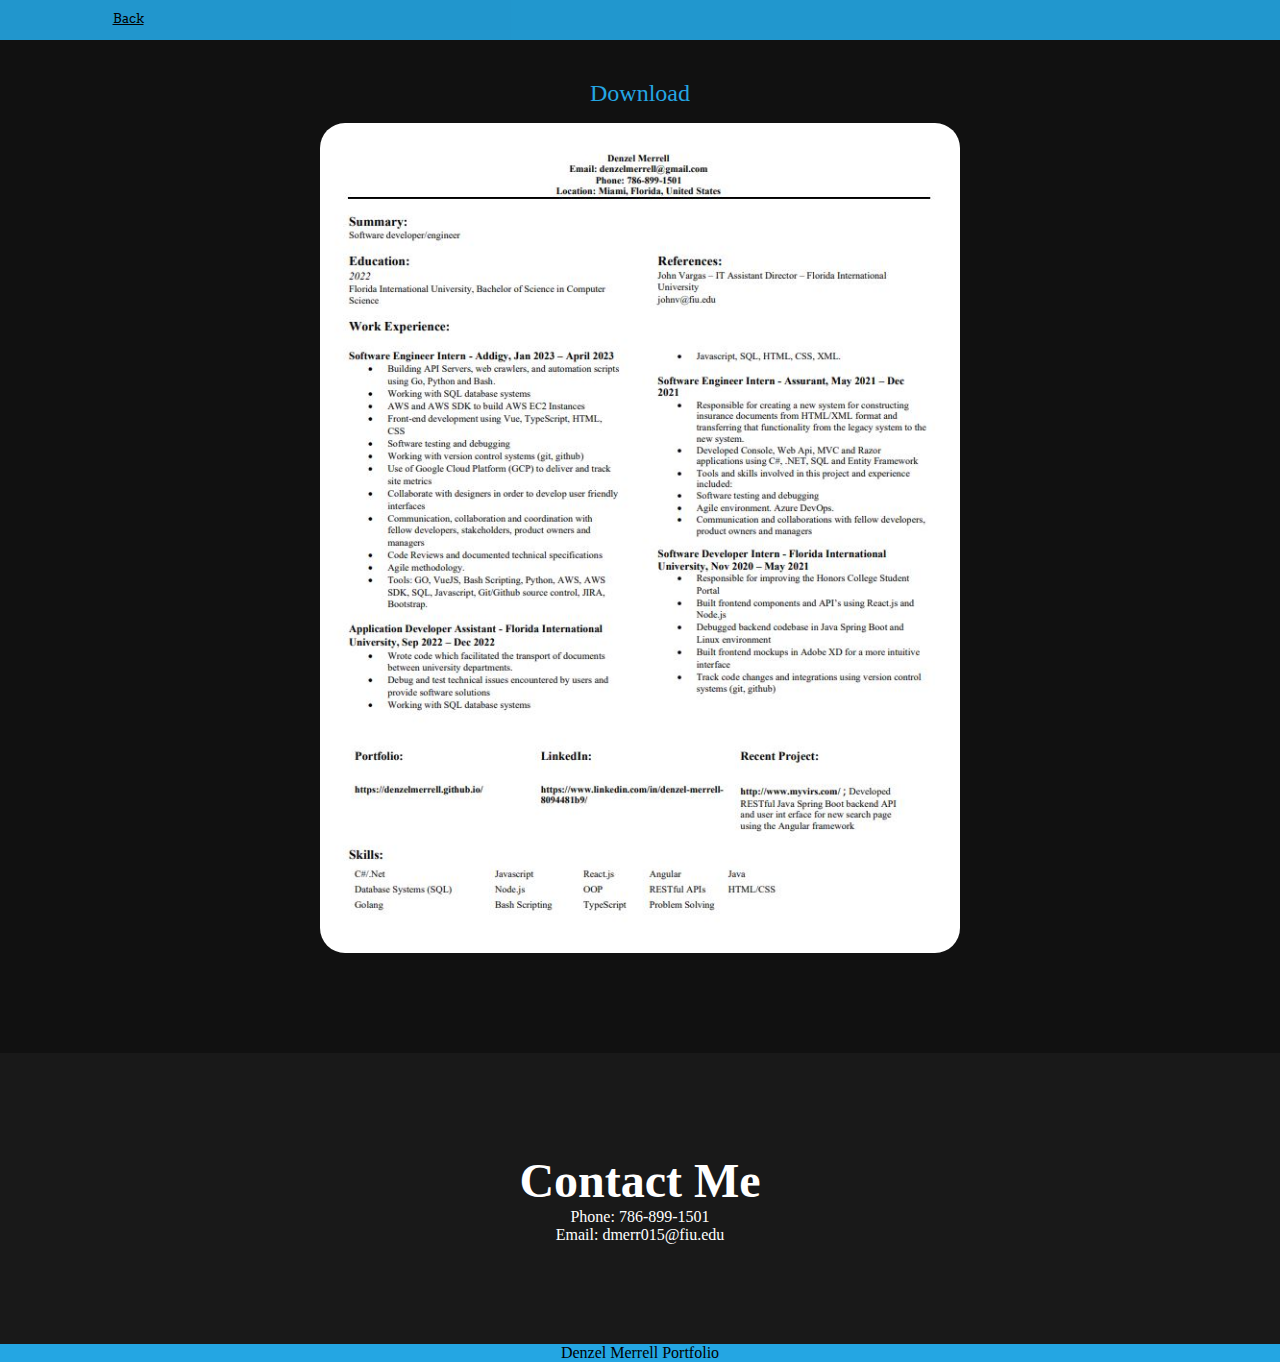
<file: resume.html>
<!DOCTYPE html>

<html>

<head>
  <title>Portfolio</title>
  <meta name="viewport" content="width=device-width, initial-scale=1.0" />

  <!-- Bootstrap -->
  <link rel="stylesheet" href="https://stackpath.bootstrapcdn.com/bootstrap/4.5.0/css/bootstrap.min.css"
    integrity="sha384-9aIt2nRpC12Uk9gS9baDl411NQApFmC26EwAOH8WgZl5MYYxFfc+NcPb1dKGj7Sk" crossorigin="anonymous" />

  <!-- <link rel="stylesheet" href="./node_modules/dist/css/bootstrap.css" /> -->

  <!-- My Css -->
  <link rel="stylesheet" href="portfolio.css" />
  <link rel="stylesheet" href="resume.css" />


  <!-- Arvo Font -->
  <link href="https://fonts.googleapis.com/css2?family=Arvo&display=swap" rel="stylesheet" />

  <link href="https://fonts.googleapis.com/css2?family=Metal+Mania&display=swap" rel="stylesheet" />
</head>

<body id="page-top">
  <header>
    <!-- Navigation -->
    <div class="div_navigation">
      <nav>
        <ul>
          <li><a href="./index.html">Back</a></li>
        </ul>
      </nav>
    </div>
  </header>
  <!-- onclick="window.open('./resume_portfolioCopy.pdf')" -->
  <!-- Resume -->
  <section class="section_resume">
    <div>
      <a class="a_downloadResume" href="DenzelMerrell-Resume.pdf" download>Download</a>
      <img src="./Img/Resume.JPG" />
    </div>
  </section>


  <!-- Contact Me -->

  <section id="section_contactMe">
    <h1>Contact Me</h1>
    <div>
      <p>
        Phone: 786-899-1501</p>
      <p>
        Email: dmerr015@fiu.edu
      </p>
    </div>
  </section>

  <footer>
    Denzel Merrell Portfolio
  </footer>

</body>

</html>
</file>
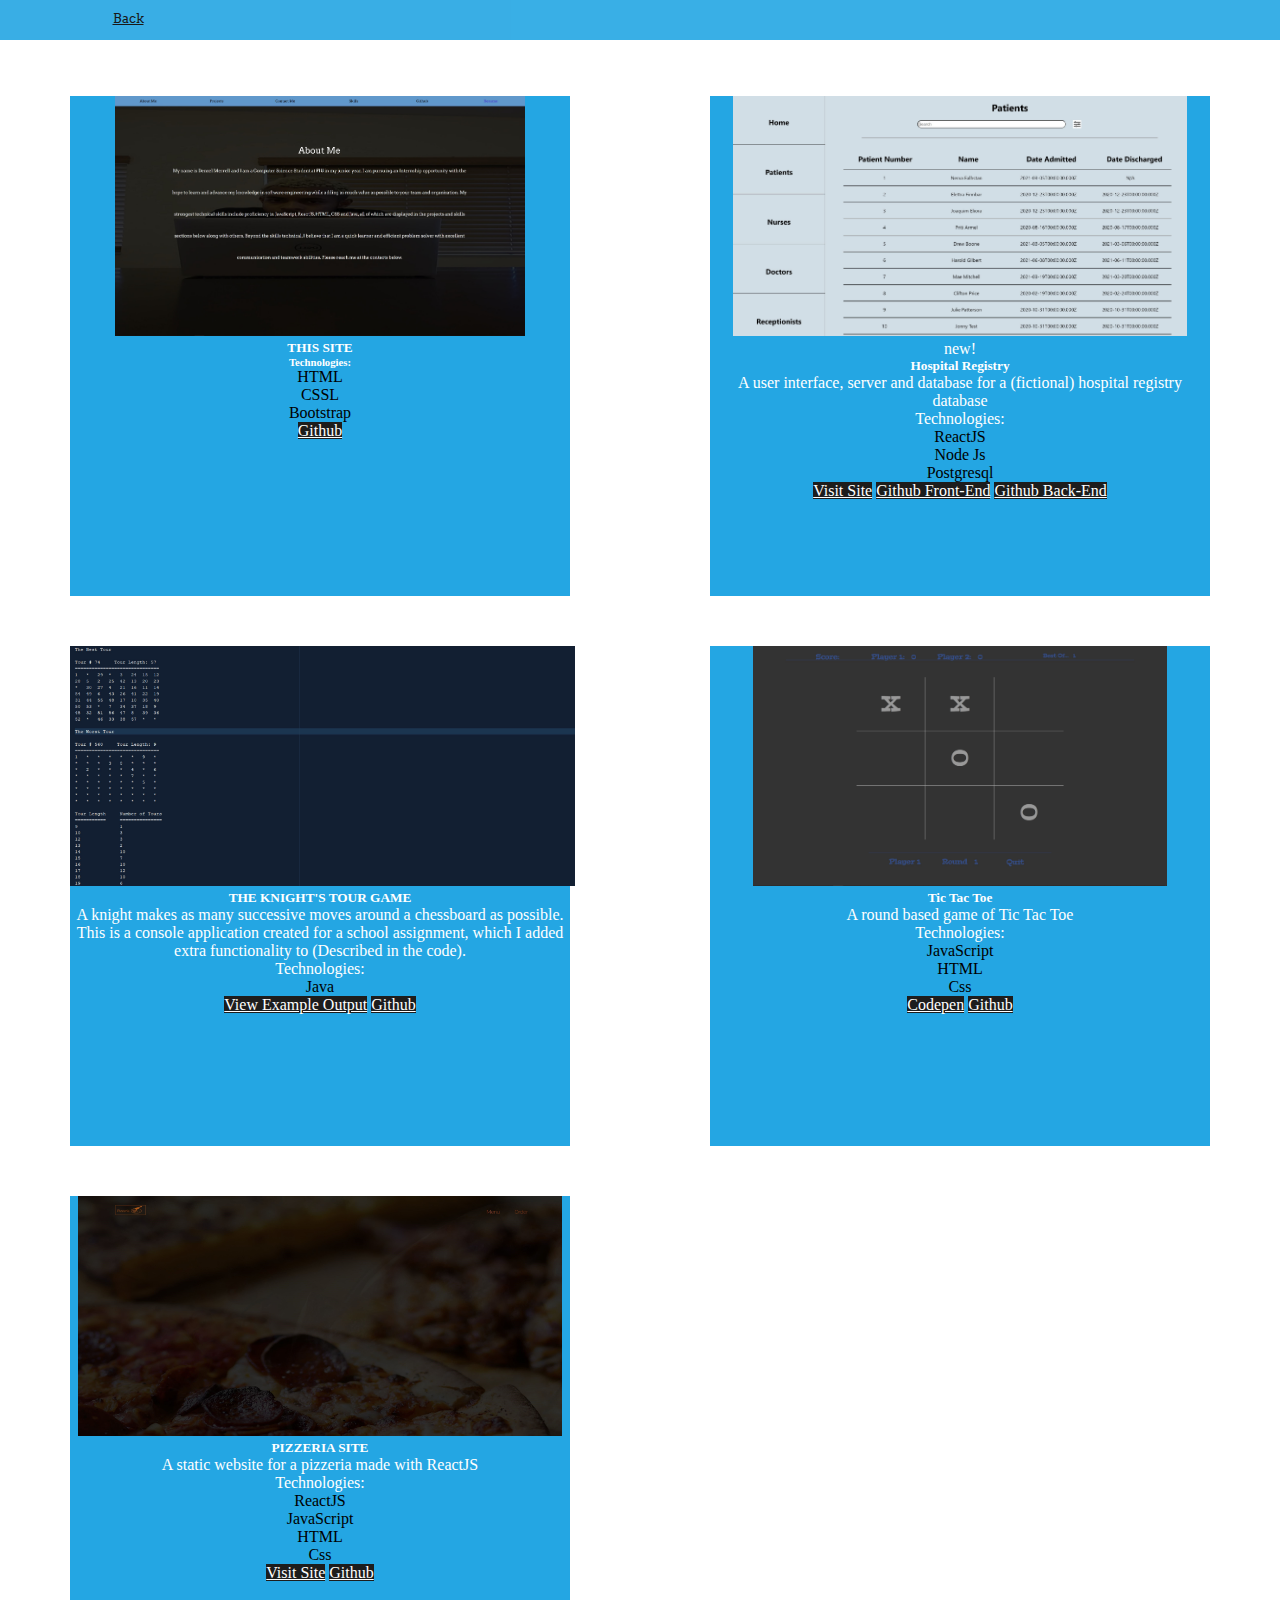
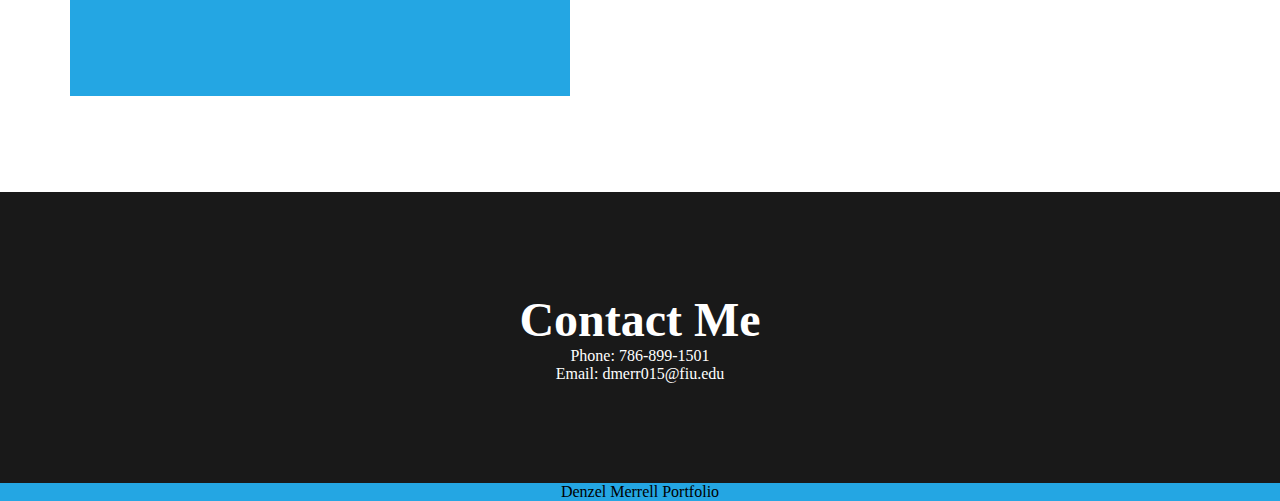
<file: viewAll.html>
<!DOCTYPE html>

<html>

<head>
    <title>Portfolio</title>
    <meta name="viewport" content="width=device-width, initial-scale=1.0" />

    <!-- Bootstrap -->
    <link rel="stylesheet" href="https://stackpath.bootstrapcdn.com/bootstrap/4.5.0/css/bootstrap.min.css"
        integrity="sha384-9aIt2nRpC12Uk9gS9baDl411NQApFmC26EwAOH8WgZl5MYYxFfc+NcPb1dKGj7Sk" crossorigin="anonymous" />

    <!-- <link rel="stylesheet" href="./node_modules/dist/css/bootstrap.css" /> -->

    <!-- My Css -->
    <link rel="stylesheet" href="portfolio.css" />
    <link rel="stylesheet" href="viewAll.css" />


    <!-- Arvo Font -->
    <link href="https://fonts.googleapis.com/css2?family=Arvo&display=swap" rel="stylesheet" />

    <link href="https://fonts.googleapis.com/css2?family=Metal+Mania&display=swap" rel="stylesheet" />
</head>
<!--  -->

<body id="page-top">
    <header>
        <!-- Navigation -->
        <div class="div_navigation">
            <nav>
                <ul>
                    <li><a href="./index.html">Back</a></li>
                </ul>
            </nav>
        </div>
    </header>
    <!-- onclick="window.open('./resume_portfolioCopy.pdf')" -->
    <!-- Resume -->
    <section class="view-all">
        <!-- -----------------------------------------------------------------PORTFOLIO------------------------------------------------------- -->
        <div class="card bg-primary text-primary" style="width: 18rem;">
            <img src="./Img/portfolioPic.JPG" class="card-img-top" alt="..." />
            <div class="card-body">
                <h5 class="card-title">THIS SITE</h5>
                <h6>Technologies:</h6>
                <ul>
                    <li>HTML</li>
                    <li>CSSL</li>
                    <li>Bootstrap</li>
                </ul>
                <a href="https://github.com/DenzelMerrell/My-Portfolio" target="_blank"
                    class="btn btn-primary">Github</a>
            </div>
        </div>
        <!-- -----------------------------------------------------------------Hospital Registry------------------------------------------------------- -->
        <div class="card bg-primary text-primary" style="width: 18rem;">
            <img src="./Img/hospital-registry.jpg" class="card-img-top" alt="..." />
            <div class="card-body">
                <p class="new-icon">new!</p>
                <h5 class="card-title">Hospital Registry</h5>
                <p class="card-text">
                    A user interface, server and database for a (fictional) hospital registry database
                </p>
                <p>Technologies:</p>
                <ul>
                    <li>ReactJS</li>
                    <li>Node Js</li>
                    <li>Postgresql</li>
                </ul>
                <a href="https://cool-kelpie-787f1a.netlify.app/" target="_blank" class="btn btn-primary">Visit Site</a>
                <a href="https://github.com/DenzelMerrell/Hospital-Registry-Frontend" target="_blank"
                    class="btn btn-primary">Github Front-End</a>
                <a href="https://github.com/DenzelMerrell/Hospital-Registry-Backend/tree/master" target="_blank"
                    class="btn btn-primary">Github Back-End</a>
            </div>
        </div>
        <!-- -----------------------------------------------------------------KNIGHTS GAME------------------------------------------------------- -->
        <div class="card bg-primary text-primary" style="width: 18rem;">
            <img src="./Img/Knights_Game_Pic.JPG" class="card-img-top" alt="..." />
            <div class="card-body">
                <h5 class="card-title">THE KNIGHT'S TOUR GAME</h5>
                <p class="card-text">
                    A knight makes as many successive moves around a chessboard as possible. This is a console
                    application
                    created for a school assignment, which I added extra functionality to (Described in the code).
                </p>
                <p>Technologies:</p>
                <ul>
                    <li>Java</li>
                </ul>
                <a href="./output.txt" target="_blank" class="btn btn-primary">View Example Output</a>
                <a href="https://github.com/DenzelMerrell/The-Knight-s-Tour-Game" target="_blank"
                    class="btn btn-primary">Github</a>
            </div>
        </div>
        <!-- -----------------------------------------------------------------TIC TAC TOE------------------------------------------------------- -->
        <div class="card bg-primary text-primary" style="width: 18rem;">
            <img src="./Img/ticTacToe_pic.jpg" class="card-img-top" alt="..." />
            <div class="card-body">
                <h5 class="card-title">Tic Tac Toe</h5>
                <p class="card-text">
                    A round based game of Tic Tac Toe
                </p>
                <p>Technologies:</p>
                <ul>
                    <li>JavaScript</li>
                    <li>HTML</li>
                    <li>Css</li>
                </ul>
                <a href="https://codepen.io/denzelmerrell/project/editor/DxeEGE" target="_blank"
                    class="btn btn-primary">Codepen</a>
                <a href="https://github.com/DenzelMerrell/Tic-Tac-Toe/" target="_blank"
                    class="btn btn-primary">Github</a>
            </div>
        </div>
        <!-- -----------------------------------------------------------------Pizzeria Site------------------------------------------------------- -->
        <div class="card bg-primary text-primary" style="width: 18rem;">
            <img src="./Img/Pizzeria_Site_Pic.JPG" class="card-img-top" alt="..." />
            <div class="card-body">
                <h5 class="card-title">PIZZERIA SITE</h5>
                <p class="card-text">
                    A static website for a pizzeria made with ReactJS
                </p>
                <p>Technologies:</p>
                <ul>
                    <li>ReactJS</li>
                    <li>JavaScript</li>
                    <li>HTML</li>
                    <li>Css</li>
                </ul>
                <a href="https://denzelmerrell.github.io/pizzeria/" target="_blank" class="btn btn-primary">Visit
                    Site</a>
                <a href="https://github.com/DenzelMerrell/pizzeria" target="_blank" class="btn btn-primary">Github</a>
            </div>
        </div>
    </section>


    <!-- Contact Me -->

    <section id="section_contactMe">
        <h1>Contact Me</h1>
        <div>
            <p>
                Phone: 786-899-1501</p>
            <p>
                Email: dmerr015@fiu.edu
            </p>
        </div>
    </section>

    <footer>
        Denzel Merrell Portfolio
    </footer>
</body>

</html>
</file>
<file: portfolio.css>
:root {
  --primary-color: #191919;
  --primary-color-darker: #111111;
  --primary-color-lighter: #1d1d1d;
  --secondary-color: #89cff0;
  --secondary-color-darker: #24a6e3;
  --tertiary-color: #4424e3;
  --primary-font: "Arvo", serif;
}

* {
  margin: 0;
  padding: 0;
  color: #fff;
}

html {
  scroll-behavior: smooth;
  margin: 0;
  padding: 0;
  width: 100%;
  overflow-x: hidden;
}

body {
  /* height: 1000vh; */
  /* font-family: var(--primary-font); */
  margin: 0;
  padding: 0;
}

.container {
  width: 80%;
  height: 100%;
  margin: auto;
  /* border: solid red 1px; */
}

#section_projects,
#section_contactMe {
  background: var(--primary-color-lighter);
  text-align: center;
  height: auto;
  padding: 100px;
}

.a_viewAll,
.a_viewAll:hover {
  text-decoration: none;
  color: #fff;
}

.disclaimer {
  color: #eed202;
}



/*----------------------------------------Header----------------------------------------*/

header {
  background: var(--primary-color);
  /* border: solid #000 2px; */
  text-align: center;
  height: 100vh;
  overflow: hidden;
  font-family: var(--primary-font);
}


.div_navigation {
  position: fixed;
  margin: 0;
  padding: 0;
  width: 100%;
  z-index: 3;
}

nav {
  /* border-bottom: solid green 2px; */
  background: var(--secondary-color-darker);
  position: fixed;
  margin: 0;
  padding: 0;
  /* padding-bottom: 3em; */
  width: 100%;
  height: 40px;
  opacity: 0.9;
  transition-property: background;
  transition-duration: 0.5s;
  overflow: hidden;
}

.hamburger,
.toggler {
  display: none;
}

nav ul {
  display: grid;
  grid-template-columns: repeat(5, 1fr);
  list-style: none;
  padding-top: none;
  transition-property: opacity;
  transition-duration: 0.5s;
  position: relative;
  top: -8px;
}

nav ul li {
  transition-property: color;
  transition-duration: 0.5s;
}

/* nav ul li:hover {
      color: var(--secondary-color);
  } */

nav ul li a {
  color: #000;
}

nav ul li a:hover {
  cursor: pointer;
  color: #fff;
  text-decoration: none;
}


.h1_welcome {
  margin-top: 150px;
}

/*----------------------------------------About Me----------------------------------------*/

#div_aboutMe {
  /* background: url('./temp_img.jpg') no-repeat; */
  background: url('./Img/My_Picture2.jpeg') no-repeat;
  background-size: cover;
  /* border: solid green 2px; */
  margin-top: 2rem;
  width: 100%;
  height: 100vh;
  /* height: 100vh; */
  /* padding-top: 150px; */
}

.overlay {
  background: rgb(0, 0, 0, .8);
  height: 100%;
  width: 100%;
  /* border: solid yellow 2px; */
}


.overlay>.container>div {
  padding-top: 9.5rem;
}

#div_aboutMe div h2 {
  padding-bottom: 0.5rem;
}

.p_aboutMe {
  line-height: 5;
  margin-bottom: 2.7em;
}


/*----------------------------------------Projects----------------------------------------*/

#section_projects {
  /* border: solid 1px blue; */
  /* background: var(--primary-color); */
  /* height: 100vh; */
}

.technologies-list {
  display: grid;
  grid-template-columns: 1fr 1fr 1fr;
}

#section_projects h1 {
  margin-top: 300;
}

.carousel {
  height: 45rem;
  padding: 25px;
  /* border: solid red 1px; */
}

.card {
  min-width: 500px;
  min-height: 500px;
  margin: auto;
  color: #000;

}

.card img {
  max-height: 15rem;
}

.card ul {
  list-style: none;
  color: #000;
}

.card ul li {
  color: #000;
}

.carousel .bg-primary {
  background-color: var(--secondary-color-darker) !important;
  color: #000;
}

.carousel .text-primary p,
.carousel .text-primary h5 {
  color: #000 !important;
}

.card .btn-primary {
  color: #fff;
  background-color: var(--primary-color-lighter);
  border-color: var(--primary-color-lighter);
}


.card .btn-primary:active,
.card .btn-primary:focus {
  background-color: var(--primary-color-lighter) !important;
  outline: none !important;
  box-shadow: none !important;
}

/*----------------------------------------Skills----------------------------------------*/

.section_contactAndSkills {
  display: grid;
  grid-template-columns: 1fr 1fr;
  justify-content: center;
}


#section_skills {
  background: var(--primary-color);
  border-right: solid #000 1px;
  height: 100%;
  padding-top: 6rem;
  padding-bottom: 3rem;

}

#section_skills .container {
  display: grid;
  grid-template-columns: 1fr 1fr;
  width: 80%;
  /* border: solid red 1px; */
  /* align-items: center; */
  /* margin-left: 28rem; */
}

#section_skills h2 {
  font-size: 1.5em;
  margin-bottom: 1.5rem;
}

#section_skills ul {
  display: grid;
  grid-template-columns: .8fr 1fr;
  /* border: solid green 1px; */
  /* align-items: flex-end; */
}

#section_skills h2,
#section_skills li {
  /* color: var(--secondary-color); */
  list-style: none;
  padding: .5rem 0;
}

/*----------------------------------------Contact Me----------------------------------------*/

#section_contactMe {
  background: var(--primary-color);
  /* border: solid green 2px; */
}

#section_contactMe h1 {
  font-size: 3em;
}

/*----------------------------------------Footer----------------------------------------*/

footer {
  background: var(--secondary-color-darker);
  color: #000;
  text-align: center;
}












/*----------------------------------------Mobile View----------------------------------------*/

@media only screen and (min-width: 0px) and (max-width: 808px) {
  /* For mobile phones: */

  body {
    overflow: hidden;
  }

  .stopScroll {
    height: 100vh;
    overflow: hidden;
  }

  .container {
    width: 95%;
    height: 100%;
    margin: auto;
    /* border: solid red 1px; */
  }

  header {
    background: var(--primary-color);
    /* border: solid yellow 2px; */
    text-align: center;
    height: 57rem;
    overflow: hidden;
    font-family: var(--primary-font);
  }

  /* About Me */

  #div_aboutMe {
    background: url('./Img/My_Picture2.jpeg') no-repeat;
    background-size: cover;
    /* border: solid green 2px; */
    margin-top: 0;
    width: 100%;
    height: 900px;
    overflow: hidden;
    /* height: 100vh; */
    /* padding-top: 150px; */
  }


  .overlay {
    background: rgb(0, 0, 0, .8);
    height: 100%;
    width: 100%;
    /* border: solid rebeccapurple 2px; */
  }

  .overlay .container>div {
    /* margin-top: 0; */
    /* border: solid powderblue 2px; */
    width: 100%;
    height: 100%;
    margin: 0;
    padding-top: 4rem;
  }

  #div_aboutMe div h2 {
    margin: 0;
    padding: 0;
  }

  #div_aboutMe .overlay .container div p {
    line-height: 2.3;
    margin-bottom: 1.5rem;
    margin-top: 1.5rem;
  }


  /* Projects */

  #section_projects {
    height: 100vh;
    padding: 3em 0;
  }


  .carousel {
    min-height: 0;
    height: 75vh;
    width: 25rem;
    margin: auto;
    margin-bottom: 0;
    overflow: hidden;
    padding: 2em 3em;
  }

  .card {
    min-width: 1rem;
    min-height: 60vh;
    margin: auto;
  }

  /* Skills */
  .section_contactAndSkills {
    display: block;
  }

  #section_skills {
    padding: 2rem 0;
  }


  #section_skills .container {
    display: block;
    width: 100%;
    text-align: center;
  }

  #section_skills h2 {
    font-size: 1.5em;
    margin-bottom: 1rem;
  }

  /* Contact Me */

  #section_contactMe h1 {
    font-size: 2em;
  }


}

@media only screen and (max-width: 320px) {
  body {
    overflow: hidden;
  }


  .section_projects {
    width: 100vw;
    margin: 0;
  }

  .carousel {
    /* width: 100%; */
    margin: 0;
    /* border: solid pink 1px; */

  }

  .card {
    width: 100vw;
    margin: 0;
    overflow: visible;
  }

  .card img {
    width: 100%;
  }

}




/* -----------------------------------------------------------Landscape--------------------------------------------------------------- */
@media only screen and (min-device-width: 480px) and (max-device-width: 823px)

/*was 813*/
and (orientation: landscape) {

  body {
    /* overflow: visible; */
    /* width: 100vw; */
  }

  .container {
    width: 100%;
    /* height: 100%; */
    padding: 0;
    margin: auto;
    /* border: green solid 2px; */
  }

  header {
    background: var(--primary-color);
    /* border: solid yellow 2px; */
    text-align: center;
    height: 100%;
    /* overflow: hidden; */
    font-family: var(--primary-font);
    margin-top: 0;
    padding-top: 0;
  }


  /* About Me */

  #div_aboutMe {
    background: url("./Img/My_Picture_Landscape.jpg") no-repeat;
    margin-top: 0;
    padding-top: 0;
    height: 100%;
    /* border: solid pink; */
  }

  .overlay {
    /* height: 120vh; */
    /* overflow: visible; */
  }

  #div_aboutMe .overlay .container div {
    padding-top: 4em;
  }

  #div_aboutMe div h2 {
    margin-top: 0;
  }

  .p_aboutMe {
    line-height: 1.5;
    margin-top: 20px;
  }

  .btn {
    margin-top: 0;
    margin-bottom: 2em;
    display: block;
  }

  /* Projects */

  #section_projects {
    /* border: solid 1px blue; */
    height: 50rem;
    padding: 3em 0;
    padding-top: 8rem;
  }

  #section_projects h1 {
    font-size: 2em;
  }

  .carousel {
    min-height: 0;
    height: 30rem;
    width: 100vw;
    margin: auto;
    margin-bottom: 0;
    /* border: green solid 2px; */
    overflow: hidden;
    padding: 2em 5em;
  }

  .card {
    /* width: 20rem; */
    height: 22rem;
    padding: 0;
  }


  #section_skills {
    border-right: none;
    border-bottom: solid #000 1px;
  }


}


/* ---------------------------------------------------------Hamburger---------------------------------- */
@media only screen and (max-width: 813px) {

  /* Initially Hide The Menu */

  /* Make nav vertical. */

  /* .div_navigation {
        position: fixed;
        top: 10px;
        right: 10px;
        width: 70px;
        min-height: 410px;
        opacity: 0.9;
      } */

  .div_navigation {
    position: fixed;
    /* top: 0px;
        right: 0px; */
    width: 100vw;
    height: 100vh;
    opacity: 0.9;
    /* border: solid red 1px; */
    /* z-index: 20; */
    overflow: hidden;
  }

  /* nav {
        border: #333 solid;
        border-top: none;
        margin-top: 50px;
        width: 100%;
        position: static;
        opacity: 0;
        transition-property: opacity, height;
        transition-duration: 0.3s;
      } */

  nav {
    /* border: #333 solid; */
    border-top: none;
    /* border-radius: 40%; */
    /* box-shadow: 0 0 100px 100px var(--secondary-color-darker); */
    margin-top: 50px;
    width: 100%;
    height: 100%;
    margin-top: 0;
    padding-top: 4.5rem;
    position: static;
    opacity: 0;
    transition-property: opacity, height;
    transition-duration: 0.3s;
    display: block;
  }

  nav ul {
    display: block;
    width: 100%;
    min-height: 350px;
    font-size: 1.4em;
  }

  nav ul li {
    width: 100%;
    padding-top: 2.5em;
    /* border: solid green 2px;  */
  }

  nav ul li:nth-child(1) {
    padding-top: 1.8rem;
  }

  nav ul li a {
    font-size: .8em;
  }



  /* Create And Position Hamburger */
  .hamburger,
  .toggler {
    display: inline-block;
    position: fixed;
    top: 10px;
    right: 10px;
    height: 50px;
    width: 70px;
    background: #000;
  }

  .hamburger {
    z-index: 2;
    border: #333 solid 2px;
  }

  /* Create And Position Toggler */
  .toggler {
    z-index: 3;
    opacity: 0;
  }

  .toggler:hover {
    cursor: pointer;
  }

  /* Create Hamburger Lines */

  .hamburger>div {
    background: var(--secondary-color);
    height: 2px;
    width: 60%;
    margin: auto;
    position: relative;
    top: 20px;
    transition-property: transform;
    transition-duration: 0.5s;
  }

  .hamburger>div::before,
  .hamburger>div::after {
    content: "";
    height: 2px;
    background: var(--secondary-color);
    display: block;
    position: relative;
    top: 10px;
  }

  .hamburger>div::before {
    top: -10px;
  }

  .hamburger>div::after {
    top: 10px;
  }

  /* Toggle menu */

  .toggler:checked~nav {
    opacity: 1;
    min-height: 400px;
  }

  .toggler:not(:checked)~nav {
    display: none;
  }

  .toggler:checked~nav>ul {
    opacity: 1;
  }

  /* Animate Hamburger */

  .toggler:checked~.hamburger {
    background: none;
    border: none;
    margin-top: .5rem;
  }

  .toggler:checked~.hamburger>div {
    transform: rotate(135deg);
    width: 60%;
    background: #000;
  }

  .toggler:checked~.hamburger>div::before {
    opacity: 0;
    display: none;
  }

  .toggler:checked~.hamburger>div::after {
    top: 0;
    transform: rotate(270deg);
    background: #000;
  }

}

@media only screen and (orientation: landscape) {
  nav {
    padding-top: 0;
  }

  nav ul li {
    width: 100%;
    padding-top: 1rem;
    /* border: solid green 2px;  */
  }

  nav ul li a {
    font-size: .8em;
  }

}
</file>
<file: resume.css>
:root {
  --primary-color: #191919;
  --primary-color-darker: #111111;
  --primary-color-lighter: #1d1d1d;
  --secondary-color: #89cff0;
  --secondary-color-darker: #24a6e3;
  --tertiary-color: #4424e3;
  --primary-font: "Arvo", serif;
}


body {
  overflow: hidden;
}

/*----------------------------------------Header----------------------------------------*/

header {
  height: 100%;
}


nav ul li {
  padding-top: 1rem;
}

/*----------------------------------------Resume Page----------------------------------------*/

.section_resume {
  background: var(--primary-color-darker);
  height: 100%;
  overflow: hidden;
  /* padding-top: 2rem; */
  /* border: solid green 1px; */
  padding-bottom: 6rem;
  /* display: none; */
}

.section_resume div {
  width: 50%;
  margin: auto;
  align-items: center;
  margin-top: 5rem;
  text-align: center;
  /* border: solid green 1px; */
}

.a_downloadResume {
  font-size: 1.5em;
  color: var(--secondary-color-darker);
  text-decoration: none;
  font-weight: 1;
  margin-bottom: 2rem;
  text-align: center;
}

.a_downloadResume:hover {
  cursor: pointer;
  text-decoration: none;
  color: var(--secondary-color-darker);
}

.section_resume div img {
  width: 100%;
  margin: auto;
  margin-top: 1rem;
  border-radius: 25px;
  /* border: solid green 1px; */
  /* margin-left: 4rem; */
}

@media only screen and (max-width: 808px) {

  /* Nav */
  .div_navigation {
    height: 2rem;
    /* border: pink solid 1px; */
    text-align: center;
  }

  nav {
    height: 2rem;
    /* width: 100%; */
    /* border: orange solid 1px; */
  }

  nav ul {
    /* width: 50%; */
    /* margin: auto; */
    margin-left: 11.5rem;
  }

  nav ul li {
    padding-top: .7rem;
    font-size: 1.2em;
  }


  .section_resume {
    height: 105vh;
  }

  .section_resume div {
    width: 98%;
    padding-top: 5rem;
  }

  .section_resume div img {
    height: 80vh;
  }
}

@media only screen and (min-device-width: 480px) and (max-device-width: 813px) and (orientation: landscape) {

  nav ul li {
    margin-left: 10rem;
  }

  .section_resume {
    /* border: solid pink; */
    height: 70rem;
  }

  .section_resume div img {
    height: 100%;
  }

}
</file>
<file: viewAll.css>
:root {
    --primary-color: #191919;
    --primary-color-darker: #111111;
    --primary-color-lighter: #1d1d1d;
    --secondary-color: #89cff0;
    --secondary-color-darker: #24a6e3;
    --tertiary-color: #4424e3;
    --primary-font: "Arvo", serif;
}


body {
    overflow: hidden;
}

/*----------------------------------------Header----------------------------------------*/

header {
    height: 100%;
}


nav ul li {
    padding-top: 1rem;
}

.view-all {
    /* background: var(--primary-color-darker); */
    /* height: 100%; */
    /* overflow: hidden; */
    padding-top: 6em;
    padding-bottom: 6rem;
    display: grid;
    grid-template-columns: 1fr 1fr;
    gap: 50px 0px;
}

.card {
    background-color: var(--secondary-color-darker) !important;
    text-align: center;
}

@media only screen and (min-width: 0px) and (max-width: 1150px) {

    #div_aboutMe {
        height: 100%;
        /* overflow: visible; */
    }

    #section_projects {
        height: 100%;
    }

    .view-all {
        padding-top: 6em;
        padding-bottom: 6rem;
        display: grid;
        grid-template-columns: 1fr;
    }


}
</file>
